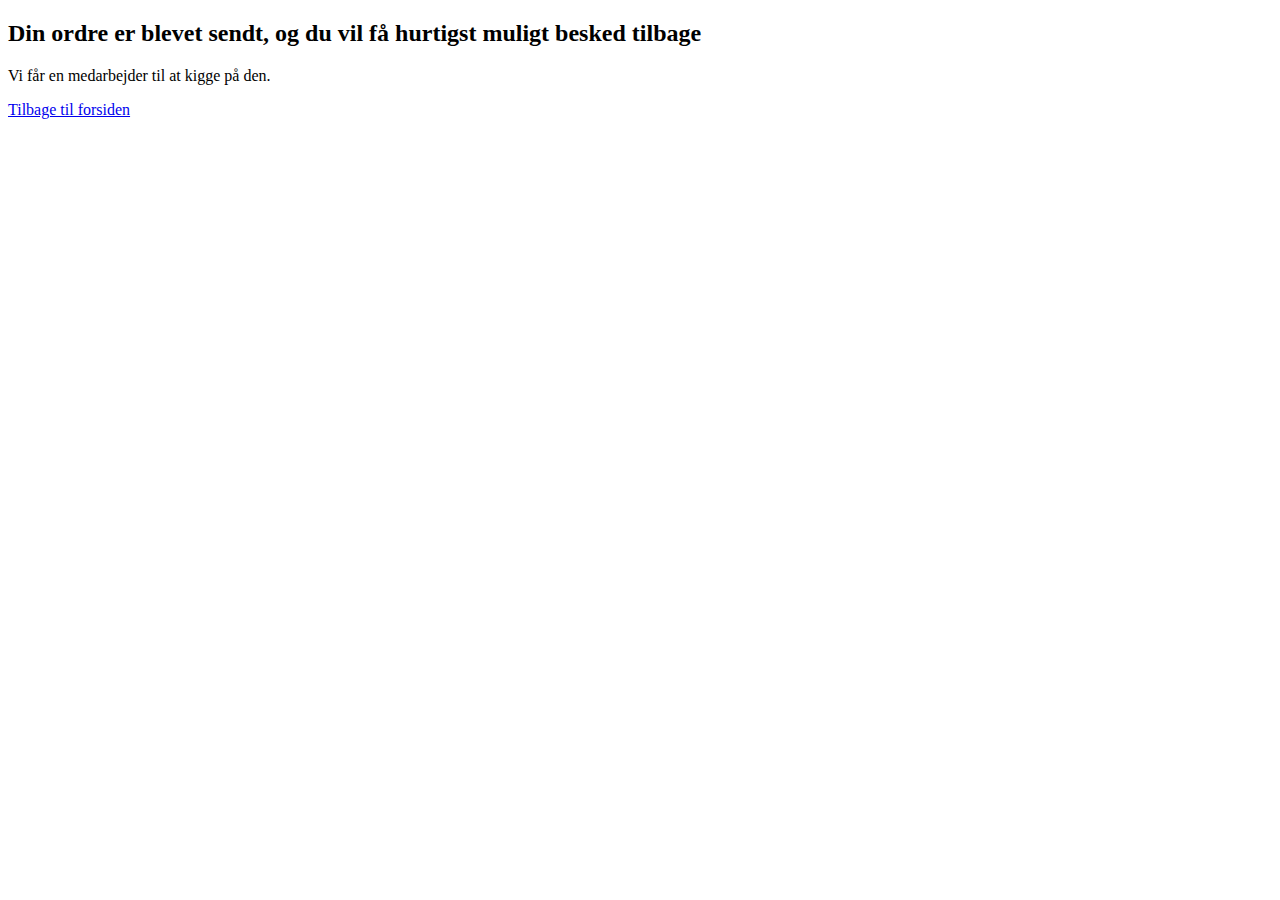
<file: src/main/resources/templates/orderConfirmationPage.html>
<!DOCTYPE html>
<html lang="en">
<head>
    <meta charset="UTF-8">
    <meta name="viewport" content="width=device-width, initial-scale=1.0">
    <title>Order Confirmation</title>
</head>
<body>
<h2>Din ordre er blevet sendt, og du vil få hurtigst muligt besked tilbage</h2>
<p>Vi får en medarbejder til at kigge på den.</p>
<a href="/index">Tilbage til forsiden</a>

</body>
</html>
</file>
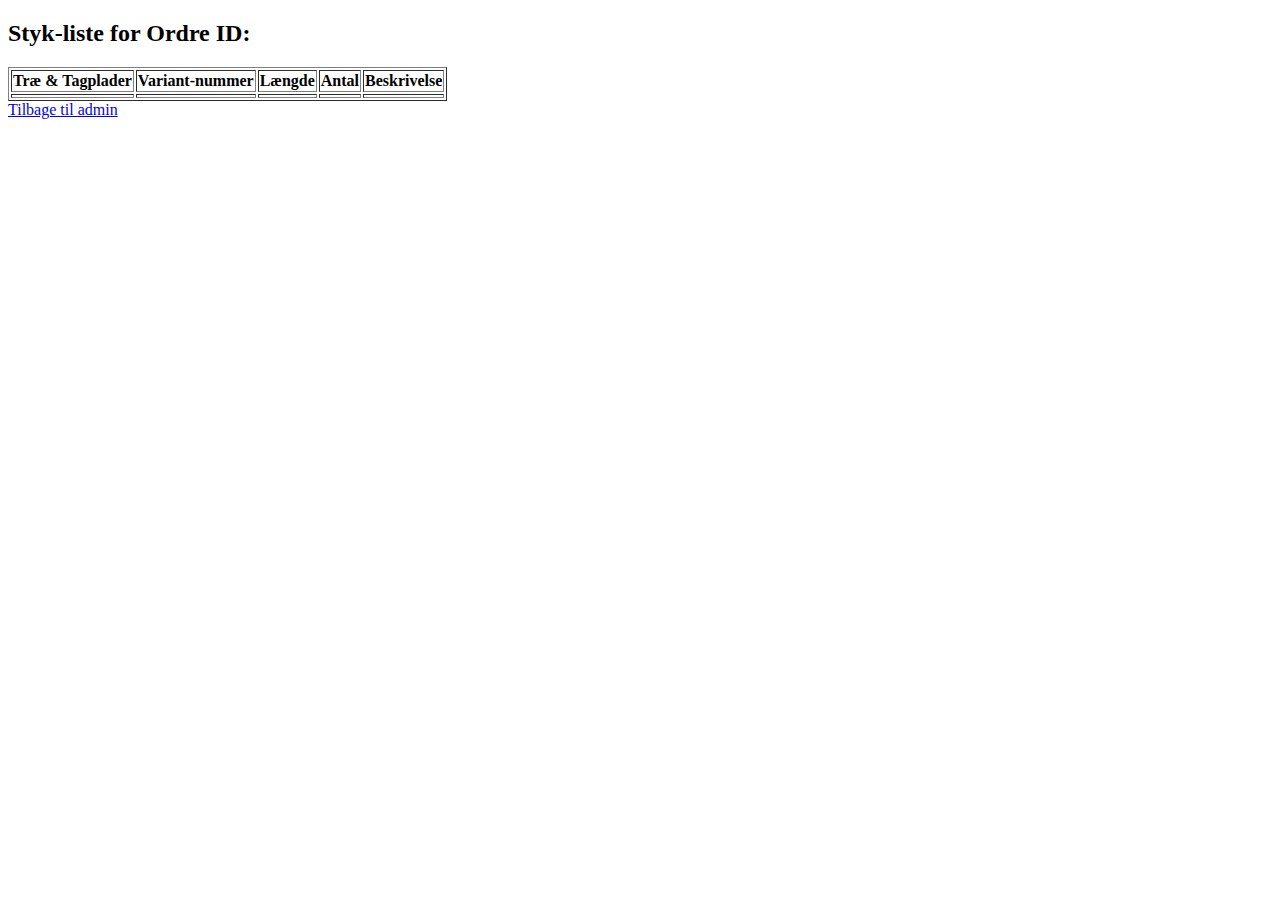
<file: src/main/resources/templates/partsListPage.html>
<!DOCTYPE html>
<html lang="en">
<head>
    <meta charset="UTF-8">
    <title>Styk-liste</title>
</head>
<body>

<h2>Styk-liste for Ordre ID: <span th:text="${orderId}"></span></h2>

<table border="1">
  <thead>
    <tr>
      <th>Træ & Tagplader</th>
      <th>Variant-nummer</th>
      <th>Længde</th>
      <th>Antal</th>
      <th>Beskrivelse</th>
    </tr>
  </thead>
  <tbody>
    <tr th:each="part : ${parts}">
      <td th:text="${part.partName}"></td>
      <td th:text="${part.partVariant_id}"></td>
      <td th:text="${part.length}"></td>
      <td th:text="${part.amount}"></td>
      <td th:text="${part.description}"></td>
    </tr>
  </tbody>
</table>

<a href="/adminPage">Tilbage til admin</a>

<div th:utext="${svg}"></div>
</body>
</html>
</file>
